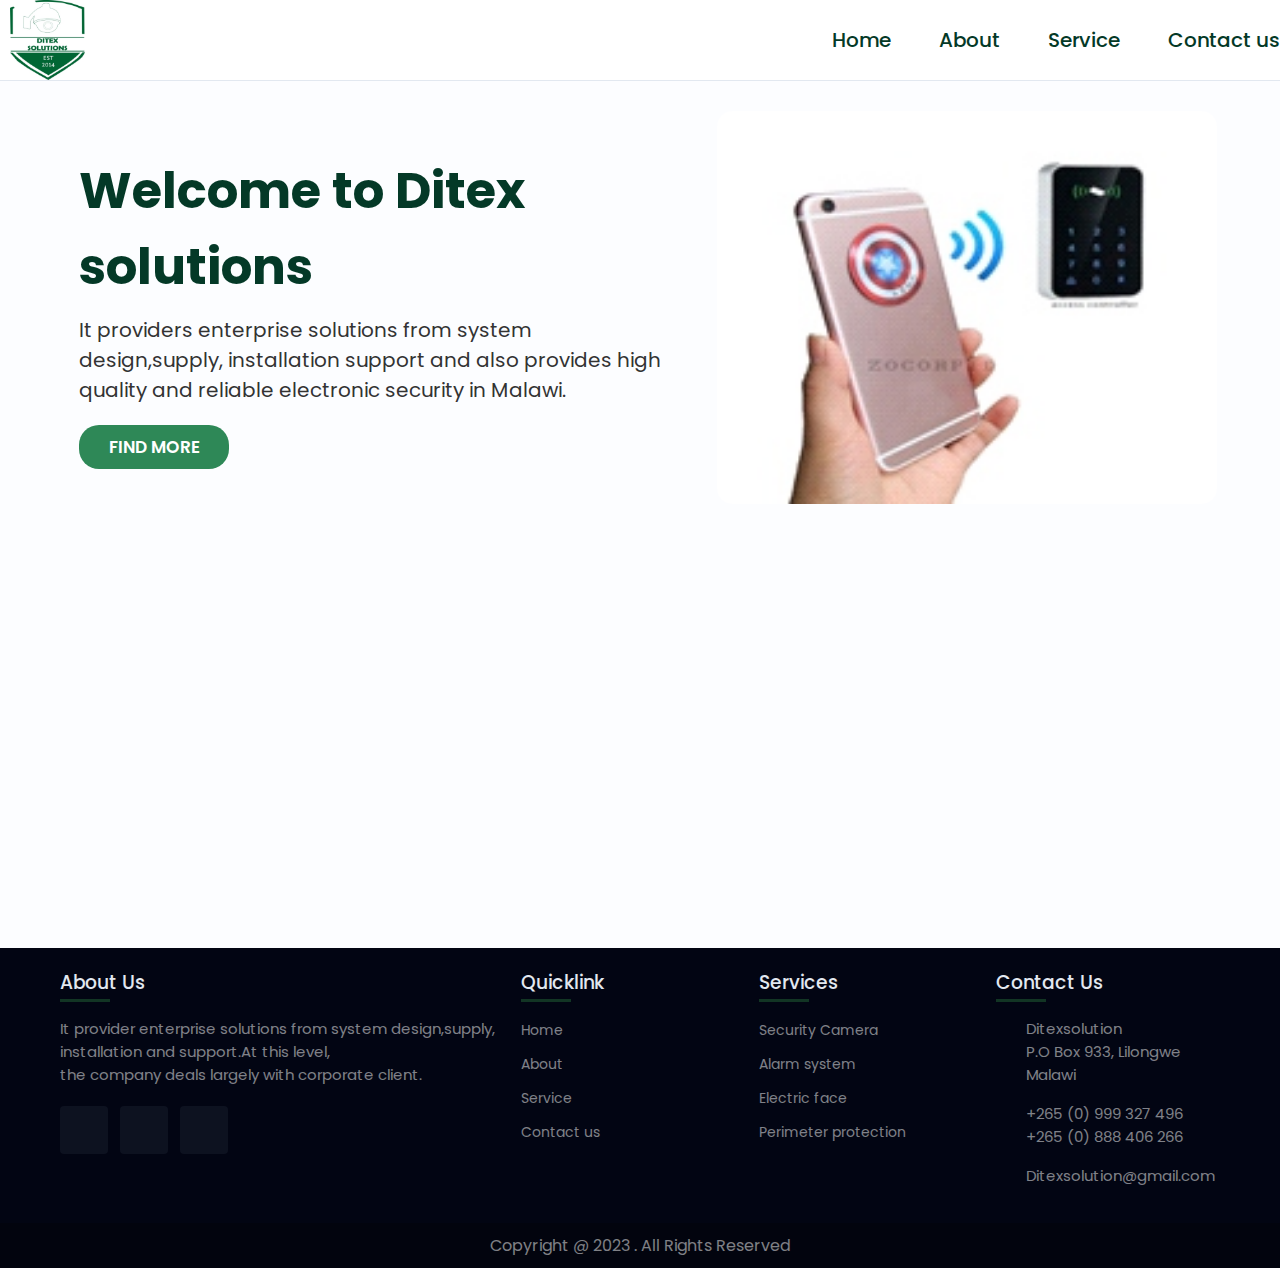
<file: index.html>
<!DOCTYPE html>
<html lang="en">
<head>
    <meta charset="UTF-8">
    <meta name="viewport" content="width=device-width, initial-scale=1.0">
    <title>Ditex solutions</title>
    
    <link rel="stylesheet" type="text/css" href="css/style.css">
    <link rel="stylesheet" href="https://cdnjs.cloudflare.com/ajax/libs/font-awesome/6.4.2/css/all.min.css"
     integrity="sha512-z3gLpd7yknf1YoNbCzqRKc4qyor8gaKU1qmn+CShxbuBusANI9QpRohGBreCFkKxLhei6S9CQXFEbbKuqLg0DA==" crossorigin="anonymous" referrerpolicy="no-referrer" />
     <link rel="stylesheet" type="text/css" href="css/responsive.css">
    </head>
<body>
    <header class="header">
    <navbar class="nav">
        <img src="img/logo.png" class="logo">  
            <ul class="nav-menu">
                <li class="nav-item"><a href="index.html" class="nav-link">Home</a></li>
                <li class="nav-item"><a href="about.html" class="nav-link">About</a></li>
                <li class="nav-item"><a href="Service.html" class="nav-link">Service</a></li>
                <li class="nav-item"><a href="Contact.html" class="nav-link">Contact us</a></li>
            </ul>
            <div class="hamburger">
                <span class="bar"></span>
                <span class="bar"></span>
                <span class="bar"></span>
              </div>
    </navbar>
 </header>
 <!---------------------------end of nav-------------------------------------------->
  <section>
  <div class="simple">
  <div class="Hero">
    <div class="row">
        <div class="column1">
            <h1>Welcome to Ditex solutions</h1>
            <p>It providers enterprise solutions from system design,supply,
                installation support and also provides high
                quality and reliable electronic security in Malawi.</p>
                <button onclick="window.location.href='Contact.html';">FIND MORE</button>
            </div>
        <div class="column2">
            <img src="img/img11.png" alt="banner" width="500px">
        </div>
      </div>
  </div>
</section>
<!----------------------------------end of section home---------------------------------->

 <!---------------------------------footer------------------------------------------------>
<footer class="footer">
  <div class="container">
    <div class="sec Aboutus">
      <h3>About Us</h3>
      <p>It provider enterprise solutions from system design,supply,
         installation and support.At this level,<br>the company deals largely with 
          corporate client.</p>
        <ul class="sci">
          <li><a href="#"><i class="fa-brands fa-facebook-f"></i></a></li>
          <li><a href="#"><i class="fa-brands fa-twitter"></i></a></li>
          <li><a href="https://wa.me/265999327496"><i class="fa-brands fa-whatsapp"></i></a></li>
        </ul>
    </div>
    <div class="sec quicklinks">
      <h3>Quicklink</h3>
      <ul>
        <li><a href="index.html">Home</a></li>
        <li><a href="about.html">About</a></li>
        <li><a href="Service.html">Service</a></li>
        <li><a href="Contact.html">Contact us</a></li>
      </ul>
    </div>
    <div class="sec quicklinks">
      <h3>Services</h3>
      <ul>
        <li><a href="Service.html">Security Camera</a></li>
        <li><a href="Service.html">Alarm system</a></li>
        <li><a href="Service.html">Electric face</a></li>
        <li><a href="Service.html">Perimeter protection</a></li>
      </ul>
    </div>
    <div class="sec address">
      <h3>Contact Us</h3>
      <ul class="info">
        <li>
          <span><i class="fa-solid fa-location-dot"></i></span>
          <span>Ditexsolution <br>P.O Box 933, Lilongwe<br>Malawi</span>
        </li>
        <li>
          <span><i class="fas fa-phone"></i></span>
          <p><a href="tel:+265 (0) 999 327 496"> +265 (0) 999 327 496</a><br>
          <a href="tel:+265 (0) 888 406 266">+265 (0) 888 406 266</a></p>
        </li>
        <li>
          <span><i class="fas fa-envelope"></i></span>
          <p><a href="mailto:ditexsolution@gmail.com">Ditexsolution@gmail.com</a>
        </li>
      </ul>
    </div>
  </div>
  </div>
</footer>
  <div class="copyrighttext">
    <p>Copyright @ 2023 . All Rights Reserved</p>
  </div>
  <!----------------------end of footer---------------------->


<!--------------------------------------------javascript link----------------------------------->
 <script src="js/main.js"></script>

</body>
</html>
</file>
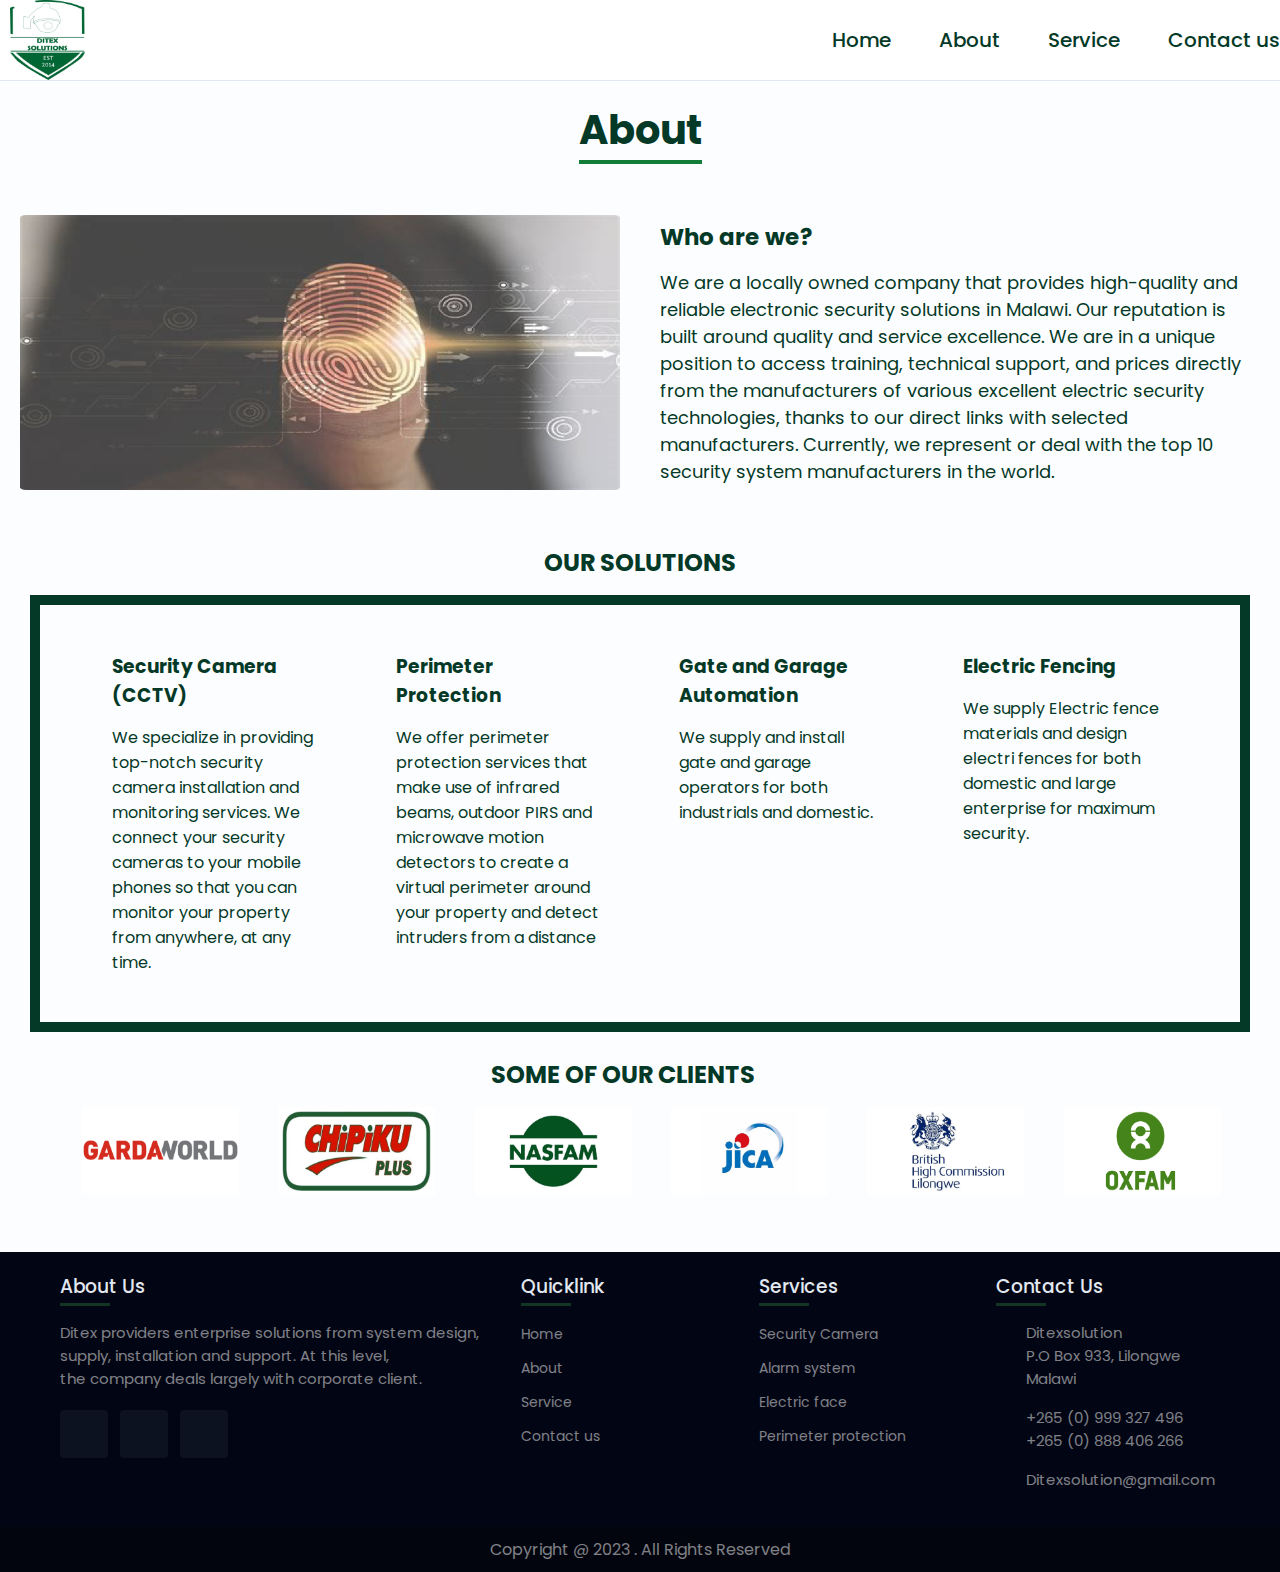
<file: about.html>
<!DOCTYPE html>
<html lang="en">
<head>
    <meta charset="UTF-8">
    <meta name="viewport" content="width=device-width, initial-scale=1.0">
    <title>About us</title>
    <link rel="stylesheet" type="text/css" href="css/style.css">
    <link rel="stylesheet" href="https://cdnjs.cloudflare.com/ajax/libs/font-awesome/6.4.2/css/all.min.css"
     integrity="sha512-z3gLpd7yknf1YoNbCzqRKc4qyor8gaKU1qmn+CShxbuBusANI9QpRohGBreCFkKxLhei6S9CQXFEbbKuqLg0DA==" crossorigin="anonymous" referrerpolicy="no-referrer" />
     <link rel="stylesheet" href="css/responsive.css">
</head>
<body>
    <header class="header">
        <navbar class="nav">
            <img src="img/logo.png" class="logo">  
                <ul class="nav-menu">
                    <li class="nav-item"><a href="index.html" class="nav-link">Home</a></li>
                    <li class="nav-item"><a href="about.html" class="nav-link">About</a></li>
                    <li class="nav-item"><a href="Service.html"class="nav-link">Service</a></li>
                    <li class="nav-item"><a href="Contact.html" class="nav-link">Contact us</a></li>
                </ul>
                <div class="hamburger">
                    <span class="bar"></span>
                    <span class="bar"></span>
                    <span class="bar"></span>
                  </div>
        </navbar>
     </header>
     <!--------------------------------------------------------------------------------------------------->
     <section class="aboutus">
  
      <div class="bn">
        <div class="heading">
          <h1>About</h1>
        </div>
        <div class="cont">
          <section class="about">
            <div class="about-img">
              <img src="img/fpimg.png">
            </div>
            <div class="about-cont">
              <h2>Who are we?</h2>
              <p>We are a locally owned company that provides high-quality and reliable electronic security solutions in Malawi. 
                Our reputation is built around quality and service excellence. 
                We are in a unique position to access training, technical support, and prices directly from the manufacturers of 
                various excellent electric security technologies, thanks to our direct links with selected manufacturers.
                Currently, we represent or deal with the top 10 security system manufacturers in the world. </p>
            </div>
  
          </section>
          <div class="cap">
              
                <h2>OUR SOLUTIONS</h2>
              <div class="capabilities">
                <div class="serv">
                  <h3>Security Camera (CCTV)</h3>
                  <P> We specialize in providing top-notch security camera installation and monitoring services.
                     We connect your security cameras to your mobile phones so that you can monitor your property from anywhere, at any time.</P>
                </div>
                <div class="serv">
                  <h3>Perimeter Protection</h3>
                  <P> We offer perimeter protection  services that make use of infrared beams, 
                    outdoor PIRS and microwave motion detectors to create a virtual perimeter around your property 
                    and detect intruders from a distance</P>
                </div>
                <div class="serv">
                  <h3>Gate and Garage Automation</h3>
                  <P> We supply and install gate and garage operators for both industrials
                    and domestic. </P>
                </div>
                <div class="serv">
                  <h3>Electric Fencing</h3>
                  <P> We supply Electric fence materials and design electri fences for both domestic and large enterprise for maximum security.</P>
                </div>
              </div>
          </div>
          <div class="clie">
            <h2 id="ch2">SOME OF OUR CLIENTS</h2>
            <div class="clients">
              
              <div class="cls">
                <div class="client-img">
                  <img src="img/gardaworld.png" />
                </div>
                <div class="client-img">
                  <img src="img/chipiku.png" />
                </div>
                <div class="client-img">
                  <img src="img/NAS.png" />
                </div>
                <div class="client-img">
                  <img src="img/jica.png" />
                </div>
                <div class="client-img">
                  <img src="img/BHL.png" />
                </div>
                <div class="client-img">
                  <img src="img/oxfam.png" />
                </div>
  
              </div>
              
            </div>
          </div>
  
        </div>
  
  
  
      </div>
  </section>
  
     <!---------------------------------------------------------------------------------------------------->
     <footer class="footer">
        <div class="container">
          <div class="sec Aboutus">
            <h3>About Us</h3>
            <p>Ditex providers enterprise solutions from system design,<br> supply,
              installation and support. At this level,<br> the company deals largely with 
              corporate client.</p>
              <ul class="sci">
                <li><a href="#"><i class="fa-brands fa-facebook-f"></i></a></li>
                <li><a href="#"><i class="fa-brands fa-twitter"></i></a></li>
                <li><a href="https://wa.me/265999327496"><i class="fa-brands fa-whatsapp"></i></a></li>
              </ul>
          </div>
          <div class="sec quicklinks">
            <h3>Quicklink</h3>
            <ul>
              <li><a href="index.html">Home</a></li>
              <li><a href="about.html">About</a></li>
              <li><a href="Service.html">Service</a></li>
              <li><a href="Contact.html">Contact us</a></li>
            </ul>
          </div>
          <div class="sec quicklinks">
            <h3>Services</h3>
            <ul>
              <li><a href="Service.html">Security Camera</a></li>
              <li><a href="Service.html">Alarm system</a></li>
              <li><a href="Service.html">Electric face</a></li>
              <li><a href="Service.html">Perimeter protection</a></li>
            </ul>
          </div>
          <div class="sec address">
            <h3>Contact Us</h3>
            <ul class="info">
              <li>
                <span><i class="fa-solid fa-location-dot"></i></span>
                <span>Ditexsolution<br>P.O Box 933, Lilongwe<br>Malawi</span>
              </li>
              <li>
                <span><i class="fas fa-phone"></i></span>
                <p><a href="tel:+265 (0) 999 327 496"> +265 (0) 999 327 496</a><br>
                <a href="tel:+265 (0) 888 406 266">+265 (0) 888 406 266</a></p>
              </li>
              <li>
                <span><i class="fas fa-envelope"></i></span>
                <p><a href="mailto:ditexsolution@gmail.com">Ditexsolution@gmail.com</a>
              </li>
            </ul>
          </div>
        </div>
        </div>
      </footer>
        <div class="copyrighttext">
          <p>Copyright @ 2023 . All Rights Reserved</p>
        </div>

        
        <script src="js/main.js"></script>
</body>
</html>
</file>
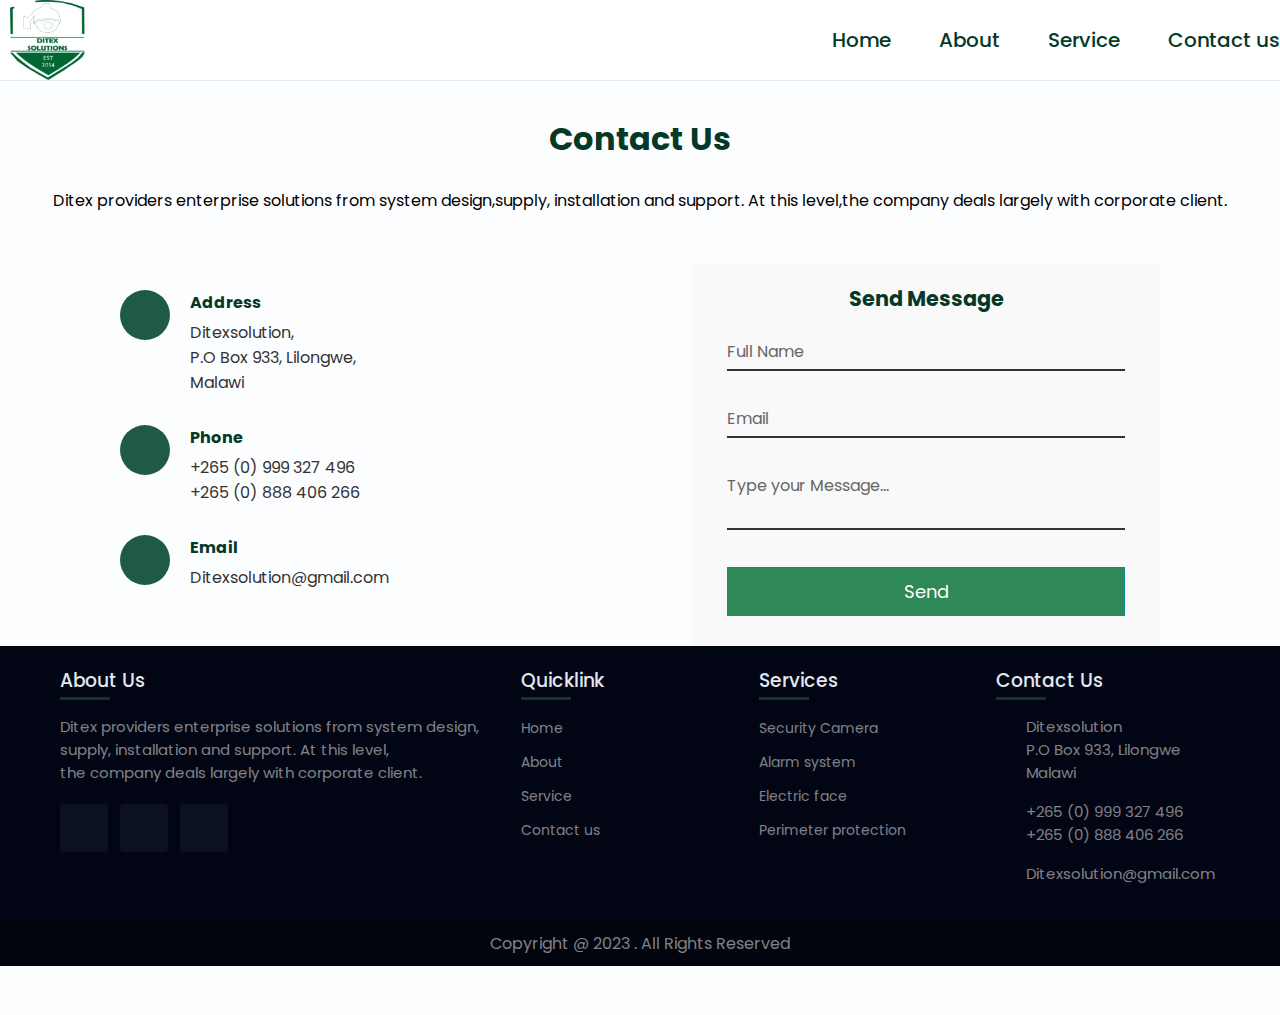
<file: Contact.html>
<!DOCTYPE html>
<html lang="en">
<head>
    <meta charset="UTF-8">
    <meta name="viewport" content="width=device-width, initial-scale=1.0">
    <title>Contact Us</title>
    <link rel="stylesheet" href="https://cdnjs.cloudflare.com/ajax/libs/font-awesome/6.4.2/css/all.min.css"
     integrity="sha512-z3gLpd7yknf1YoNbCzqRKc4qyor8gaKU1qmn+CShxbuBusANI9QpRohGBreCFkKxLhei6S9CQXFEbbKuqLg0DA==" crossorigin="anonymous" referrerpolicy="no-referrer" />
     <link rel="stylesheet" type="text/css" href="css/style.css">
     <link rel="stylesheet" type="text/css" href="css/responsive.css">
     <style>
      * {
    padding: 0;
    margin: 0;
    box-sizing: border-box;
    font-family: 'Poppins', sans-serif;
  }
  
  body {
    min-height: 100vh;
    width: 100%;
    justify-content: center;
    align-items: center;
    background-color: #fcfdff;
  }
  
  .container-2 {
    max-width: 1080px;
    margin-left: auto;
    margin-right: auto;
    padding-left: 20px;
    padding-right: 20px;
  }
  
  .section-header {
    margin-bottom: 50px;
    text-align: center;
  }
  
  .section-header h2 {
    color: #043927;
    font-weight: bold;
    font-size: 2em;
    margin: 9% 9%;
    margin-bottom: 25px;
  }
  
  
  .row-2  {
    display: flex;
    flex-wrap: wrap;
    align-items: center;
    justify-content: space-between;
  }
  
  .contact-info {
    width: 50%;
  }
  
  .contact-info-item {
    display: flex;
    margin-bottom: 30px;
  }
  
  .contact-info-icon {
    height: 50px;
    width: 50px;
    background-color: #1f5a47;
    text-align: center;
    border-radius: 50%;
  }
  
  .contact-info-icon i {
    font-size: 20px;
    line-height: 50px;
    color: #fcfdff;
  }
  
  .contact-info-content {
    margin-left: 20px;
  }
  
  .contact-info-content h2 {
    color: #043927;
    font-size: 1em;
    margin-bottom: 5px;
  }
  
  .contact-info-content p {
    color: #333;
    font-size: 1em;
  }
  
  .contact-form {
    background-color:#f9f9f9;
    padding: 35px;
    width: 45%;
    padding-bottom: 20px;
    padding-top: 20px;
  }
  
  .contact-form h2 {
    font-weight: bold;
    font-size: 1.3em;
    margin-bottom: 10px;
    color: #043927;
    text-align: center;
  }
  
  .contact-form .input-box {
    position: relative;
    width: 100%;
    margin-top: 10px;

  }
  
  .contact-form .input-box input,
  .contact-form .input-box textarea{
    width: 100%;
    padding: 5px 0;
    font-size: 16px;
    margin: 10px 0;
    border: none;
    border-bottom: 2px solid #333;
    outline: none;
    resize: none;
    background-color:#f9f9f9 ;
  }
  
  .contact-form .input-box span {
    position: absolute;
    left: 0;
    padding: 5px 0;
    font-size: 16px;
    margin: 10px 0;
    pointer-events: none;
    transition: 0.5s;
    color: #666;
  }
  
  .contact-form .input-box input:focus ~ span,
  .contact-form .input-box textarea:focus ~ span{
    color: #f9f9f9;
    font-size: 12px;
    transform: translateY(-20px);
  }
  
  .contact-form .input-box input[type="submit"]
  {
    width: 100%;
    background: #2E8857;
    color: #FFF;
    border: none;
    cursor: pointer;
    padding: 10px;
    font-size: 18px;
    border: 1px solid#088F8f  ;
    transition: 0.5s;
  }
  
  .contact-form .input-box input[type="submit"]:hover
  {
    background: #FFF;
    color: #043927;
  }
  
  @media screen and (max-width: 991px) {
    section {
      padding-top: 50px;
      padding-bottom: 50px;
    }
    
    .row-2 {
      flex-direction: column;
    }
    
    .contact-info {
      margin-bottom: 40px;
      width: 100%;
    }
    
    .contact-form {
      width: 100%;
    }
    .section-header h2 {
    
      margin: 9% 9%;
      margin-bottom: 25px;
  }
  
  }
     </style>
    </head>
<body>
    <header class="header">
        <navbar class="nav">
            <img src="img/logo.png" class="logo">  
                <ul class="nav-menu">
                    <li class="nav-item"><a href="index.html" class="nav-link">Home</a></li>
                    <li class="nav-item"><a href="about.html" class="nav-link">About</a></li>
                    <li class="nav-item"><a href="Service.html" class="nav-link">Service</a></li>
                    <li class="nav-item"><a href="Contact.html" class="nav-link">Contact us</a></li>
                </ul>
                <div class="hamburger">
                    <span class="bar"></span>
                    <span class="bar"></span>
                    <span class="bar"></span>
                  </div>
        </navbar>
     </header>
     <!----------------------------------------------------------------------------->
      <section>
      <div class="section-header">
        <div class="container-3">
          <h2>Contact Us</h2>
          <p>Ditex providers enterprise solutions from system design,supply, installation and support. At this level,the company deals largely with corporate client.</p>
        </div>
      </div>
      
      <div class="container-2">
        <div class="row-2">
          
          <div class="contact-info">
            <div class="contact-info-item">
              <div class="contact-info-icon">
                <i class="fas fa-home"></i>
              </div>
              
              <div class="contact-info-content">
                <h2>Address</h2>
                <p>Ditexsolution,<br/> P.O Box 933, Lilongwe, <br/>Malawi</p>
              </div>
            </div>
            
            <div class="contact-info-item">
              <div class="contact-info-icon">
                <i class="fas fa-phone"></i>
              </div>
              
              <div class="contact-info-content">
                <h2>Phone</h2>
                <p>+265 (0) 999 327 496 <br> +265 (0) 888 406 266 </p>
              </div>
            </div>
            
            <div class="contact-info-item">
              <div class="contact-info-icon">
                <i class="fas fa-envelope"></i>
              </div>
              
              <div class="contact-info-content">
                <h2>Email</h2>
               <p>Ditexsolution@gmail.com</p>
              </div>
            </div>
          </div>
          
          <div class="contact-form">
            <form action="" id="contact-form">
              <h2>Send Message</h2>
              <div class="input-box">
                <input type="text" required="true" name="">
                <span>Full Name</span>
              </div>
              
              <div class="input-box">
                <input type="email" required="true" name="">
                <span>Email</span>
              </div>
              
              <div class="input-box">
                <textarea required="true" name=""></textarea>
                <span>Type your Message...</span>
              </div>
              
              <div class="input-box">
                <input type="submit" value="Send" name="">
              </div>
            </form>
          </div>
          
        </div>
      </div>

    </section>                 
    
    <!--------------------------------------------------------------------------------------->
    <footer class="footer">
        <div class="container">
          <div class="sec About us">
            <h3>About Us</h3>
            <p>Ditex providers enterprise solutions from system design,<br> supply,
              installation and support. At this level,<br> the company deals largely with 
              corporate client.</p>
              <ul class="sci">
                <li><a href="#"><i class="fa-brands fa-facebook-f"></i></a></li>
                <li><a href="#"><i class="fa-brands fa-twitter"></i></a></li>
                <li><a href="https://wa.me/265999327496"><i class="fa-brands fa-whatsapp"></i></a></li>
              </ul>
          </div>
          <div class="sec quicklinks">
            <h3>Quicklink</h3>
            <ul>
              <li><a href="index.html">Home</a></li>
              <li><a href="about.html">About</a></li>
              <li><a href="Service.html">Service</a></li>
              <li><a href="Contact.html">Contact us</a></li>
            </ul>
          </div>
          <div class="sec quicklinks">
            <h3>Services</h3>
            <ul>
              <li><a href="Service.html">Security Camera</a></li>
              <li><a href="Service.html">Alarm system</a></li>
              <li><a href="Service.html">Electric face</a></li>
              <li><a href="Service.html">Perimeter protection</a></li>
            </ul>
          </div>
          <div class="sec address">
            <h3>Contact Us</h3>
            <ul class="info">
              <li>
                <span><i class="fa-solid fa-location-dot"></i></span>
                <span>Ditexsolution<br>P.O Box 933, Lilongwe<br>Malawi</span>
              </li>
              <li>
                <span><i class="fas fa-phone"></i></span>
                <p><a href="tel:+265 (0) 999 327 496"> +265 (0) 999 327 496</a><br>
                <a href="tel:+265 (0) 888 406 266">+265 (0) 888 406 266</a></p>
              </li>
              <li>
                <span><i class="fas fa-envelope"></i></span>
                <p><a href="mailto:ditexsolution@gmail.com">Ditexsolution@gmail.com</a>
              </li>
            </ul>
          </div>
        </div>
        </div>
      </footer>
        <div class="copyrighttext">
          <p>Copyright @ 2023 . All Rights Reserved</p>
        </div>


        <script src="js/main.js"></script>
</body>
</html>
</file>
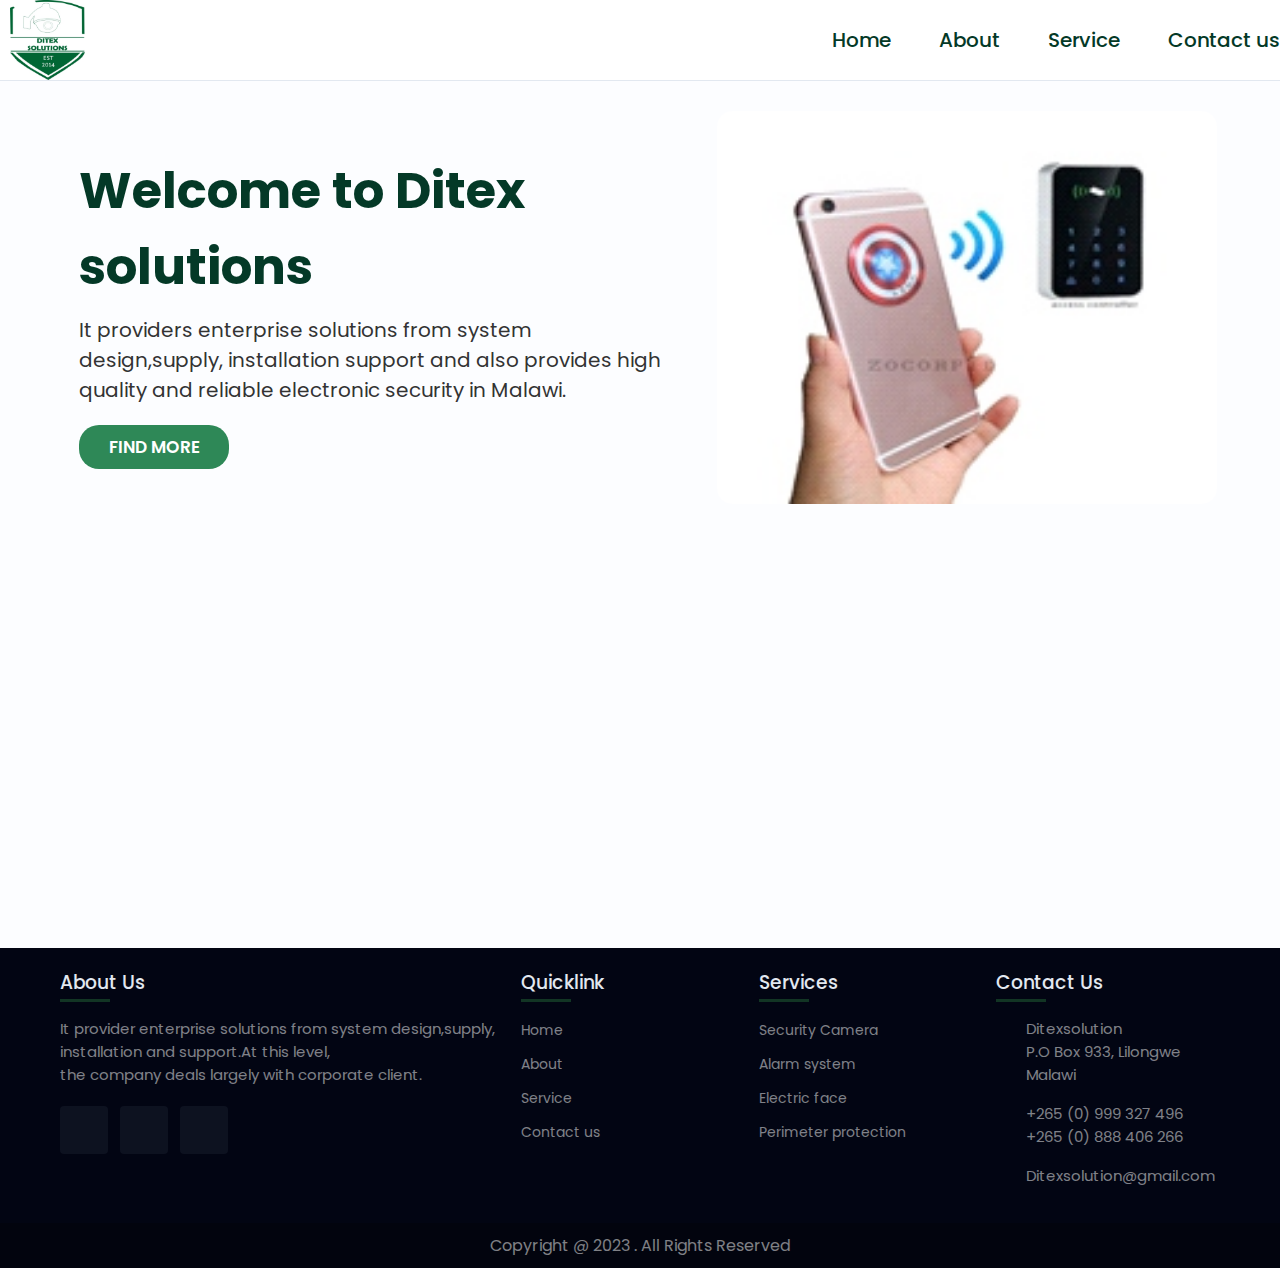
<file: Home.html>
<!DOCTYPE html>
<html lang="en">
<head>
    <meta charset="UTF-8">
    <meta name="viewport" content="width=device-width, initial-scale=1.0">
    <title>Ditex solutions</title>
    
    <link rel="stylesheet" type="text/css" href="css/style.css">
    <link rel="stylesheet" href="https://cdnjs.cloudflare.com/ajax/libs/font-awesome/6.4.2/css/all.min.css"
     integrity="sha512-z3gLpd7yknf1YoNbCzqRKc4qyor8gaKU1qmn+CShxbuBusANI9QpRohGBreCFkKxLhei6S9CQXFEbbKuqLg0DA==" crossorigin="anonymous" referrerpolicy="no-referrer" />
     <link rel="stylesheet" type="text/css" href="css/responsive.css">
    </head>
<body>
    <header class="header">
    <navbar class="nav">
        <img src="img/logo.png" class="logo">  
            <ul class="nav-menu">
                <li class="nav-item"><a href="Home.html" class="nav-link">Home</a></li>
                <li class="nav-item"><a href="about.html" class="nav-link">About</a></li>
                <li class="nav-item"><a href="Service.html" class="nav-link">Service</a></li>
                <li class="nav-item"><a href="Contact.html" class="nav-link">Contact us</a></li>
            </ul>
            <div class="hamburger">
                <span class="bar"></span>
                <span class="bar"></span>
                <span class="bar"></span>
              </div>
    </navbar>
 </header>
 <!---------------------------end of nav-------------------------------------------->
  <section>
  <div class="simple">
  <div class="Hero">
    <div class="row">
        <div class="column1">
            <h1>Welcome to Ditex solutions</h1>
            <p>It providers enterprise solutions from system design,supply,
                installation support and also provides high
                quality and reliable electronic security in Malawi.</p>
                <button onclick="window.location.href='Contact.html';">FIND MORE</button>
            </div>
        <div class="column2">
            <img src="img/img11.png" alt="banner" width="500px">
        </div>
      </div>
  </div>
</section>
<!----------------------------------end of section home---------------------------------->

 <!---------------------------------footer------------------------------------------------>
<footer class="footer">
  <div class="container">
    <div class="sec Aboutus">
      <h3>About Us</h3>
      <p>It provider enterprise solutions from system design,supply,
         installation and support.At this level,<br>the company deals largely with 
          corporate client.</p>
        <ul class="sci">
          <li><a href="#"><i class="fa-brands fa-facebook-f"></i></a></li>
          <li><a href="#"><i class="fa-brands fa-twitter"></i></a></li>
          <li><a href="https://wa.me/265999327496"><i class="fa-brands fa-whatsapp"></i></a></li>
        </ul>
    </div>
    <div class="sec quicklinks">
      <h3>Quicklink</h3>
      <ul>
        <li><a href="Home.html">Home</a></li>
        <li><a href="about.html">About</a></li>
        <li><a href="Service.html">Service</a></li>
        <li><a href="Contact.html">Contact us</a></li>
      </ul>
    </div>
    <div class="sec quicklinks">
      <h3>Services</h3>
      <ul>
        <li><a href="Service.html">Security Camera</a></li>
        <li><a href="Service.html">Alarm system</a></li>
        <li><a href="Service.html">Electric face</a></li>
        <li><a href="Service.html">Perimeter protection</a></li>
      </ul>
    </div>
    <div class="sec address">
      <h3>Contact Us</h3>
      <ul class="info">
        <li>
          <span><i class="fa-solid fa-location-dot"></i></span>
          <span>Ditexsolution <br>P.O Box 933, Lilongwe<br>Malawi</span>
        </li>
        <li>
          <span><i class="fas fa-phone"></i></span>
          <p><a href="tel:+265 (0) 999 327 496"> +265 (0) 999 327 496</a><br>
          <a href="tel:+265 (0) 888 406 266">+265 (0) 888 406 266</a></p>
        </li>
        <li>
          <span><i class="fas fa-envelope"></i></span>
          <p><a href="mailto:ditexsolution@gmail.com">Ditexsolution@gmail.com</a>
        </li>
      </ul>
    </div>
  </div>
  </div>
</footer>
  <div class="copyrighttext">
    <p>Copyright @ 2023 . All Rights Reserved</p>
  </div>
  <!----------------------end of footer---------------------->


<!--------------------------------------------javascript link----------------------------------->
 <script src="js/main.js"></script>

</body>
</html>
</file>
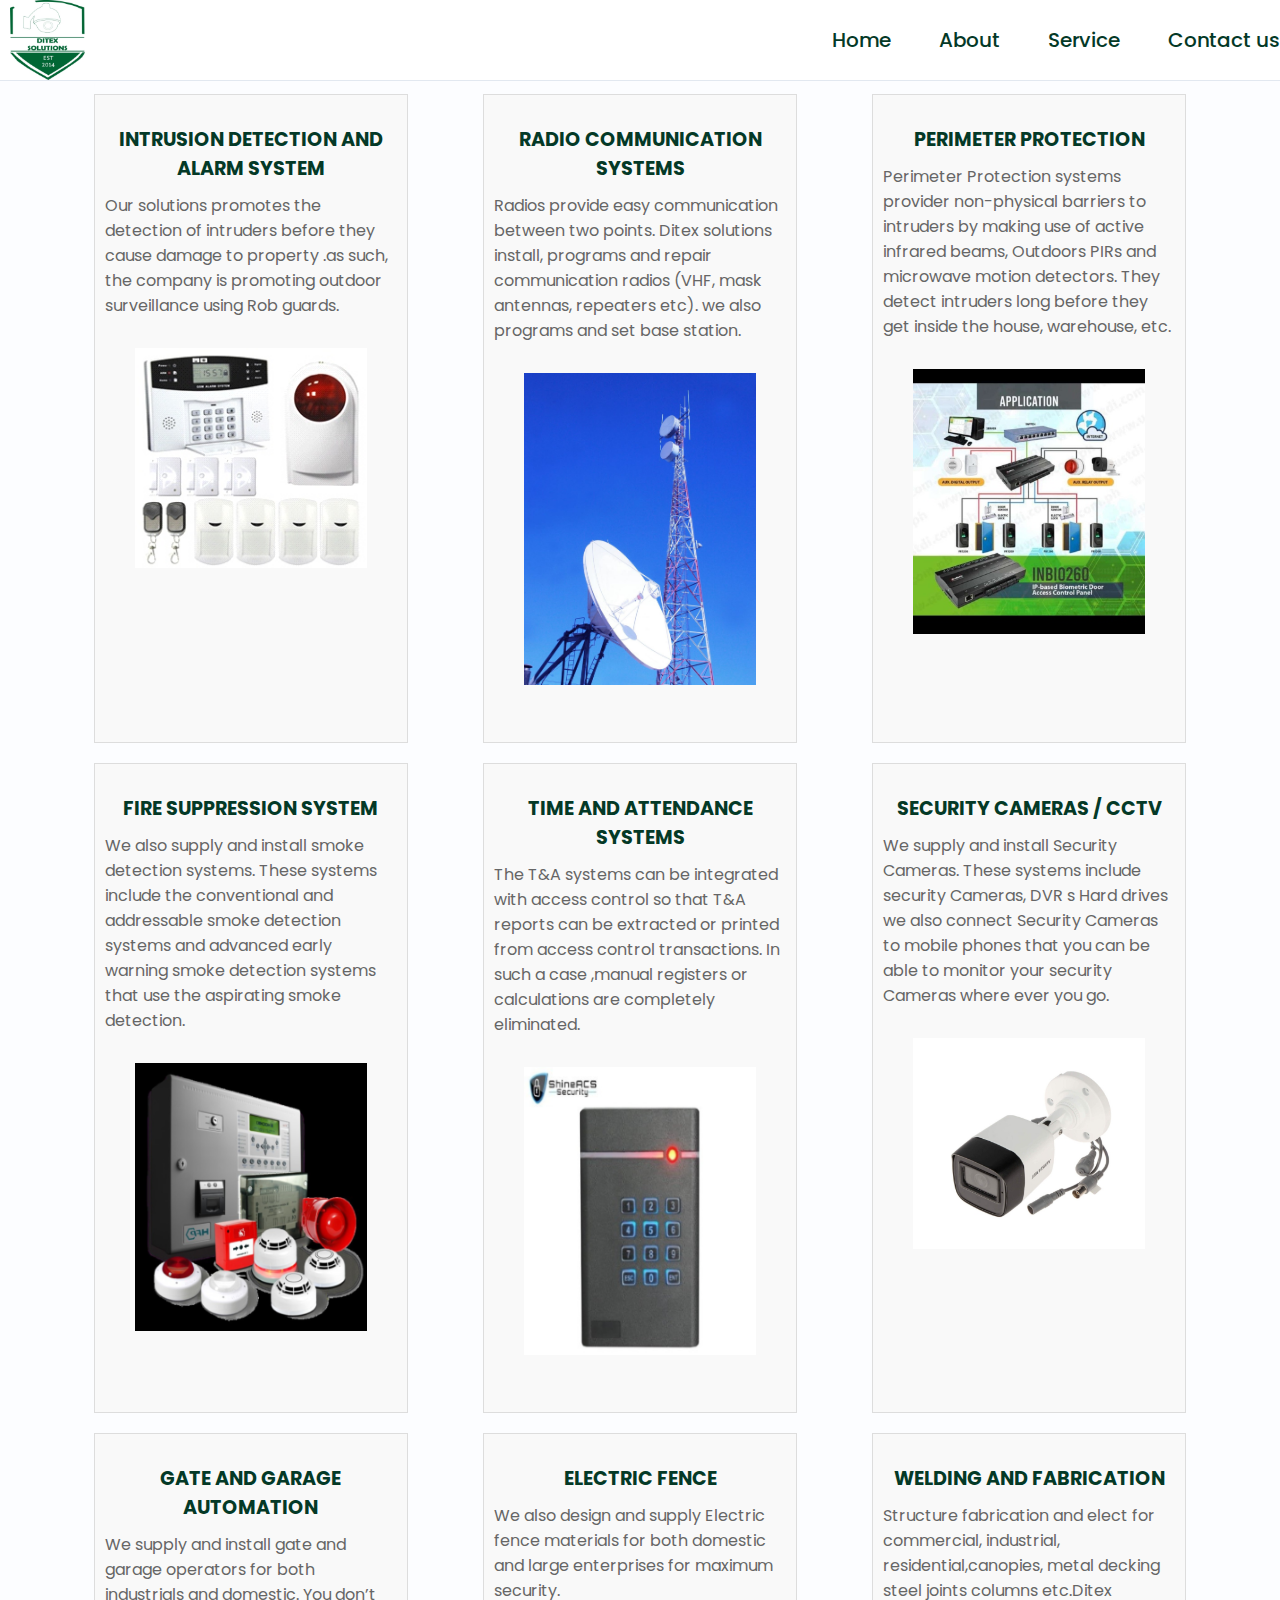
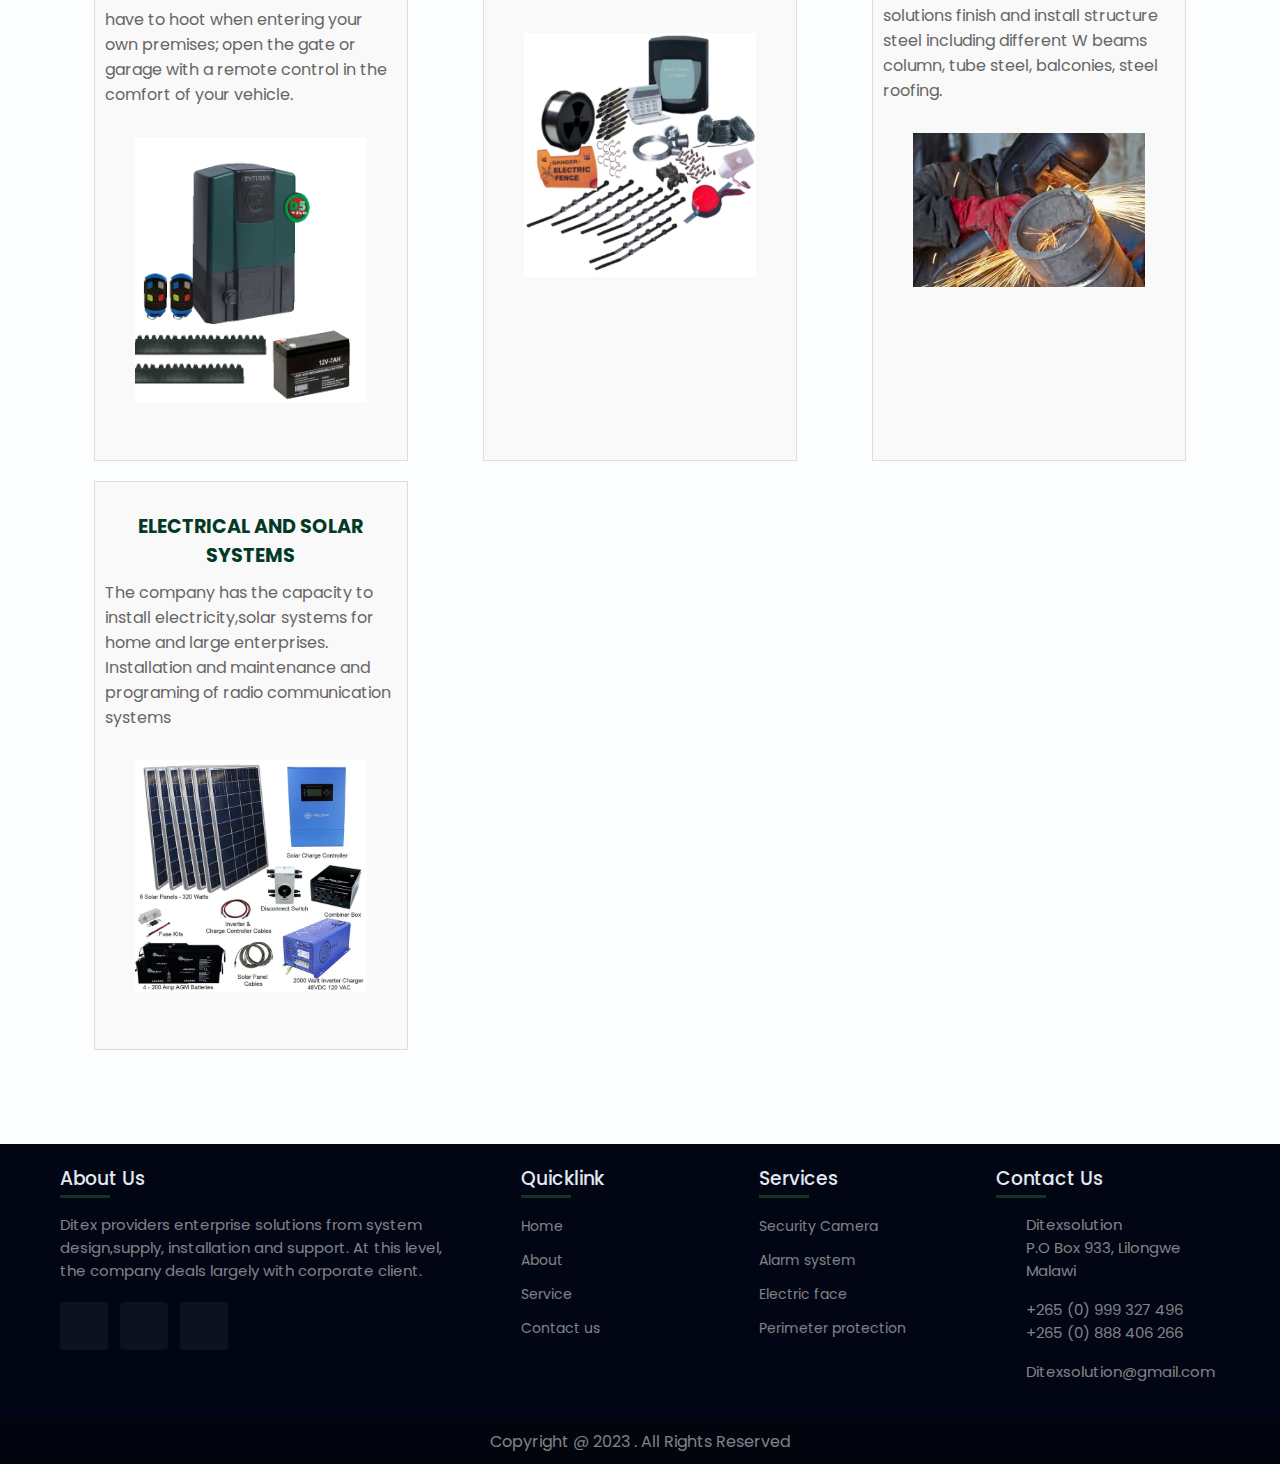
<file: Service.html>
<!DOCTYPE html>
<html lang="en">
<head>
    <meta charset="UTF-8">
    <meta name="viewport" content="width=device-width, initial-scale=1.0">
    <title>Service</title>
    <link rel="stylesheet" href="css/style.css">
    <link rel="stylesheet" href="https://cdnjs.cloudflare.com/ajax/libs/font-awesome/6.4.2/css/all.min.css"
     integrity="sha512-z3gLpd7yknf1YoNbCzqRKc4qyor8gaKU1qmn+CShxbuBusANI9QpRohGBreCFkKxLhei6S9CQXFEbbKuqLg0DA==" crossorigin="anonymous" referrerpolicy="no-referrer" />
    <link rel="stylesheet" href="css/responsive.css">
</head>
<body>
    <header class="header">
        <navbar class="nav">
            <img src="img/logo.png" class="logo">  
                <ul class="nav-menu">
                    <li class="nav-item"><a href="index.html" class="nav-link">Home</a></li>
                    <li class="nav-item"><a href="about.html" class="nav-link">About</a></li>
                    <li class="nav-item"><a href="Service.html" class="nav-link">Service</a></li>
                    <li class="nav-item"><a href="Contact.html" class="nav-link">Contact us</a></li>
                </ul>
                <div class="hamburger">
                    <span class="bar"></span>
                    <span class="bar"></span>
                    <span class="bar"></span>
                  </div>
        </navbar>
     </header>
    <!------------------------------------------------------------------------------------------------->
    
     <section>
     <div class="services-2">
         <div class="service">  
             <h2>INTRUSION DETECTION AND ALARM SYSTEM</h2>
             <p>Our solutions promotes the detection of intruders before they
               cause damage to property .as such, the company is promoting
               outdoor surveillance using Rob guards.</p>
       <img src="img/a1.png" alt="intrusion system">
         </div>
         <div class="service">
             <h2>RADIO COMMUNICATION SYSTEMS</h2>
             <p>Radios provide easy communication between two points. Ditex solutions install, programs and repair communication radios (VHF,
                mask antennas, repeaters etc). we also programs and set base
               station.</p>
       <img src="img/r1.jpg" alt="radio system">
         </div>
     <div class="service">
             <h2>PERIMETER PROTECTION</h2>
             <p>Perimeter Protection systems provider non-physical barriers to intruders by making use of active infrared beams, Outdoors PIRs and
                 microwave motion detectors. They detect intruders long before they
                     get inside the house, warehouse, etc.</p>
       <img src="img/p1.png" alt="perimeter protection">
         </div>
     <div class="service">
             <h2>FIRE SUPPRESSION SYSTEM</h2>
             <p>We also supply and install smoke detection systems. These systems include the conventional and addressable smoke detection systems
                     and advanced early warning smoke detection systems that use the
                     aspirating smoke detection.</p>
       <img src="img/f1.png" alt="fire alarm">
         </div>
     <div class="service">
             <h2>TIME AND ATTENDANCE SYSTEMS</h2>
             <p>The T&A systems can be integrated with access control so that T&A reports can be extracted or printed from access control transactions.
                 In such a case ,manual registers or calculations are completely eliminated.</p>
       <img src="img/t1.png" alt="T & A">
         </div>
     <div class="service">
             <h2>SECURITY CAMERAS / CCTV</h2>
             <p>We supply and install Security Cameras. These systems include security Cameras, DVR s Hard drives we also connect Security Cameras to mobile phones that you can be able to monitor
                your security Cameras where ever you go.</p>
        <img src="img/c1.png" alt="cctv system">
         </div>
     <div class="service">
             <h2>GATE AND GARAGE AUTOMATION</h2>
             <p>We supply and install gate and garage operators for both industrials and domestic. You don’t have to hoot when entering your own
                 premises; open the gate or garage with a remote control in the comfort of your vehicle.</p>
       <img src="img/g1.png" alt="Automation gate">
         </div>
     <div class="service">
             <h2>ELECTRIC FENCE</h2>
             <p>We also design and supply Electric fence materials for both domestic and large enterprises for maximum security.</p>
       <img src="img/e1.png" alt="Eletric fence">
         </div>
     <div class="service">
             <h2>WELDING AND FABRICATION</h2>
             <p>Structure fabrication and elect for commercial, industrial, residential,canopies, metal decking steel joints columns etc.Ditex solutions finish and install structure steel including different W
                beams column, tube steel, balconies, steel roofing.</p>
       <img src="img/w1.png" alt="welding">
         </div>
     <div class="service">
             <h2>ELECTRICAL AND SOLAR SYSTEMS</h2>
             <p>The company has the capacity to install electricity,solar systems for home and large enterprises.
                 Installation and maintenance and programing of radio communication systems</p>
       <img src="img/s1.png" alt="Solar">
         </div> 
     </section>
    <!-------------------------------------------------------------------------------------------------->
    <footer class="footer">
        <div class="container">
          <div class="sec Aboutus">
            <h3>About Us</h3>
            <p>Ditex providers enterprise solutions from system design,supply,
              installation and support. At this level,<br> the company deals largely with 
              corporate client.</p>
              <ul class="sci">
                <li><a href="#"><i class="fa-brands fa-facebook-f"></i></a></li>
                <li><a href="#"><i class="fa-brands fa-twitter"></i></a></li>
                <li><a href="https://wa.me/265999327496"><i class="fa-brands fa-whatsapp"></i></a></li>
              </ul>
          </div>
          <div class="sec quicklinks">
            <h3>Quicklink</h3>
            <ul>
              <li><a href="index.html">Home</a></li>
              <li><a href="about.html">About</a></li>
              <li><a href="Service.html">Service</a></li>
              <li><a href="Contact.html">Contact us</a></li>
            </ul>
          </div>
          <div class="sec quicklinks">
            <h3>Services</h3>
            <ul>
              <li><a href="Service.html">Security Camera</a></li>
              <li><a href="Service.html">Alarm system</a></li>
              <li><a href="Service.html">Electric face</a></li>
              <li><a href="Service.html">Perimeter protection</a></li>
            </ul>
          </div>
          <div class="sec address">
            <h3>Contact Us</h3>
            <ul class="info">
              <li>
                <span><i class="fa-solid fa-location-dot"></i></span>
                <span>Ditexsolution<br>P.O Box 933, Lilongwe<br>Malawi</span>
              </li>
              <li>
                <span><i class="fas fa-phone"></i></span>
                <p><a href="tel:+265 (0) 999 327 496"> +265 (0) 999 327 496</a><br>
                <a href="tel:+265 (0) 888 406 266">+265 (0) 888 406 266</a></p>
              </li>
              <li>
                <span><i class="fas fa-envelope"></i></span>
                <p><a href="mailto:ditexsolution@gmail.com">Ditexsolution@gmail.com</a>
              </li>
            </ul>
          </div>
        </div>
        </div>
      </footer>
        <div class="copyrighttext">
          <p>Copyright @ 2023 . All Rights Reserved</p>
        </div>

        <script src="js/main.js"></script>
</body>
</html>
</file>
<file: css/style.css>
@import url('https://fonts.googleapis.com/css2?family=Poppins:wght@200;300;400;500&display=swap');
* {
    padding: 0;
    margin: 0;
    box-sizing: border-box;
    font-family: 'Poppins', sans-serif;
  }
  
  body {
    background-color: #fcfdff;
    scroll-behavior: smooth;
  }

.nav{
    position: fixed;
    background: #fff;
    display: flex;
    justify-content: space-between;
    align-items: center;
    padding: 0rem 0rem;
    top: 0;
    left: 0;
    z-index: 1;
    width: 100%;
    border-bottom: 1px solid #e2e8f0;
}
 .logo{
    width: 75px;
    cursor: pointer;
    margin-left: 10px;
    font-size: 35px;
    font-weight: 800;
}

.nav-menu ul li{
    list-style: none;
    transition: 0.2s ease-in;
    padding: 10px 20px;
    

}
.nav-menu a{
    color:#043927;
    font-size: 20px;
    font-weight: 500;
    text-decoration: none;
    
}
.nav-menu a:hover{
    color: rgb(171, 196, 250);
}
.nav-menu{
   
    justify-content: space-between;
     display: flex;
    align-items: center;
    list-style: none;

}
.nav-item{
    margin-left: 3rem;
    
}
.nav-link{
    font-weight: var(--bold-font);
    
}
.hamburger{
    display: none;
}
.bar{
    display: block;
    width: 25px;
    height: 3px;
    margin: 5px auto; 
    -webkit-transition: all 0.3s ease-in-out;
    transition: all 0.3s ease-in-out;
    background-color:#228B22;
}

/*------------------end of nav-----------------------*/
.simple{
    min-height: 100vh;
    width: 100%;
    position: relative;
}
.row{
    display: flex;
    justify-content: space-between;
    align-items: center;
    margin: 5% 5%;

}
.row .column1{
    padding-right: 50px;

}
.column1 h1{
  font-size: 50px;
  margin-bottom: 10px;
  animation: fadelnUp 2s ease;
  color: #043927;

}
.column1 p{
    font-size: 20px;
    margin-bottom: 20px;
    color: #333;
    animation: fadelnUp 2s ease;
  }
  .column2 img{
    animation: fadelnRight 2s ease;
    border-top: 40px;
    border-bottom: 40px;
    border-left: 28px;
    border-right: 28px;
    border-radius: 15px;
  }
 .column1 button{
    width: 150px;
    padding: 9px 20px;
    border-radius: 20px;
    border-style: none;
    background-color: #2E8857;
    font-size: 17px;
    color: #fff;
    font-weight: 600;
    cursor: pointer;
    animation: fadelnUp 2s ease;

}
.column1 button:hover,
.column1 button:nth-child(2)
  {
    background-color: #088F8f;
    color: #fff;
  }
  .Hero{
    display: flex;
    align-items: center;
    justify-content: space-between;
    gap: 1rem;
    min-width: 160px;
    margin: 3rem auto -6em;
    margin-left: 1rem;
    animation: fadelnUp 2s ease;
    
    
 }
 

 /*---------------end of section of home-------------------*/

 /*---------------- services-------------------------------------*/

.services-2 {
    display: flex;
    flex-wrap: wrap;
    justify-content: space-between;
    margin: 20px;
    padding: 5% 5%;
}

.service {
    flex: 0 1 calc(30% - 20px); /* Adjust the width as needed */
    margin: 10px;
    text-align: center;
    border: 1px solid #ddd;
    padding: 20px 10px;
    background-color: #f9f9f9;
}

.service img {
    max-width: 100%;
    padding: 30px;
}

.service h2 {
    font-size: 1.2rem;
    margin: 10px 0;
	color: #043927;
}

.service p {
    font-size: 1rem;
	color: #666;
    text-align: left;
}
 /*---------------------------contac us---------------------------*/
 

/*------------------------------About------------------------------*/


.bn{
    margin-top: 100px;
    
}
     .heading{
        width:90%;
        display:flex;
        justify-content: center;
        align-items: center;
        flex-direction: column;
        text-align: center;
        margin:20px auto;
     }
     .heading h1{
        font-size: 40px;
        color:#043927;
        margin-bottom: 25px;
        position:relative;
        
     }

     .heading h1::after{
        content:"";
        position:absolute;
        width:100%;
        height:4px;
        display: block;
        margin: 0 auto;
        background:rgba(19,126,57);
     }
     .cont{
        width:100%;
        margin:0 auto;
        padding:10px 20px;
     }
    .about{
        display:flex;
        justify-content: space-between;
        align-items: center;
        flex-wrap:wrap;
    }
    .about-img{
        flex:1;
        margin-right: 40px;
        overflow: hidden;
        border-radius: 1%;
    }
    .about-img img{
        max-width: 100%;
        height:auto;
        display: block;
        opacity: 0.9;
        transition:0.5s ease;
    }
    .about-img:hover img{
        transform:scale(1.2);
    }
    .about-cont{
        flex:1;
    }
    .about-cont h2{
        font-size: 23px;
        margin-bottom: 15px;
        color:#043927;
    }
    .about-cont p{
        font-size: 18px;
        line-height: 1.5;
        color:#043927;
    }
    
    #ch2{
        display:inline-block;
        position:relative;
        left:38%;
        margin-top: 15px;
        margin-bottom: 15px;
        color:#043927;
    }
    .clie{
        
        height:200px;
        
    }
    .cls{
        display:flex;
        width: 100%;
        padding-left:5%;
        
        

    }
    .client-img img{
        
        width: 80%;
        float:left;
        
    }
    
    .cap h2{
        text-align: center;
        margin:15px;
        margin-top:55px;
        color:#043927;
    }
    
    .capabilities{
        display:flex;
        flex-wrap: wrap;
        justify-content: space-between;
        margin: 10px;
        padding: 3% 5%;
        border: 10px solid #043927;
    
        
    }
    .serv{
        margin:10px;
        flex: 0 1 calc(20% - 10px); 
        color:#043927;
    }
    
    .serv h3{
        margin-bottom:15px;
    }
    


/*--------------------------End of about--------------------------*/



/*-------- responsive for  home------------------*/
@media screen and (max-width:600px) {
    .nav-menu {
        position: fixed;
        top: 5rem;
        gap: 0;
        right: -100%;
        width: 100%;
        bottom: 0;
        display: flex;
        background-color: #f9f9f9;
        justify-content: center;
        flex-direction: column;
        align-items: center;
        transition: 0.3s;
        z-index: 10;
        
    }
      .nav-menu.active{
        right: 0;
    }
    .nav-item{
        margin: 1rem 0;
        letter-spacing: 2px;
        margin-bottom: 30px;
        font-weight: 700;
        
    } 
     .nav{
        position: fixed;

     }
     section{
        position: relative;
        padding: 10px;
    
    
     }
     .hamburger{
        display: block;
        cursor: pointer;
     }
    .hamburger.active .bar:nth-child(2){
        opacity: 0;
    }
    .hamburger.active .bar:nth-child(1){
        transform: translateY(8px) rotate(45deg);
    }
    .hamburger.active .bar:nth-child(3){
        transform: translateY(-8px) rotate(-45deg);
    }
    .nav .logo{
        margin-left: 0px;
    }
    .column1 h1{
        font-size: 30px;
    }
    
    .row{
        flex-direction: column;
        margin-left: 2px;
    } 
    .row .column1{
        padding: 20px;
    }
    .column1 p{
        font-size: 25px;
    }
    
    

    

    @keyframes fadelnUp{
        0%{
            opacity: 0;
            transform: translateY(50px);
        }
        100%{
            opacity: 1;
            transform: translateY(0px);
        }
       
    }
    
}
@keyframes fadelnRight{
    0%{
        opacity: 0;
        transform: translateX(-50px);
    }
    100%{
        opacity: 1;
        transform: translateX(0px);
    }
} 


@media screen and (max-width:980px) {
    .column2 img{
        width: 350px;
    }
    .column1 h1{
        font-size: 40px;
    }
    .column1 p{
        font-size: 16px;
    }
    .row{
        margin-top: 30px;
        padding: 10px;
    }  
    
          
}
@media screen and (max-width:780px){

    .column2 img{
        width: 315px;
        padding: 10px 5px;
        margin-right: 20px;
        margin-bottom: 5px;
    }
    .column1 h1{
        font-size: 25px;
        font-weight: 600;
    }
    .row{
        padding: 40px 20px;
    }
    .column1 p{
        font-size: 15px;
    }
    
    
}
@media screen and (max-width: 480px) {
    .nav{
        width: 100%;
    }
    .row{
        margin-left: auto;
    }
    .column2 img{
        width: 300px;
        padding: 5px;
    }
    
}
@media screen and (max-width:380px) {
    .nav{
        width: 100%;
    }
    .row{
        margin-left: 10px;
    }
    .column2 img{
        width: 230px;
        padding: 5px;
    }
}
/*..........contact us.............*/



/*-------- footer-------*/

.footer{
    position: relative;
    width: 100%;
    padding: 20px 60px;
    background-color: #020513;
    box-sizing: border-box;
    margin-top: 0em;


}
.container{
    display: grid;
    grid-template-columns: 2fr 1fr 1fr 1fr;
    grid-gap: 14px;
}
 .sec h3{
    position: relative;
    color:#e2e8f0;
    font-weight: 500;
    margin-bottom: 20px;
}
.sec h3::before{
    content: '';
    position: absolute;
    bottom: -5px;
    left: 0;
    width: 50px;
    height: 3px;
    background: #123524;

}
.sec span{
    font-size: 15px;
}
.sec p{
    color: rgba(255,255,255,0.5);
    font-size: 15px;
}
span i{
    font-size: 15px;
}
.sci{
    margin-top: 20px;
    display: grid;
    grid-template-columns: repeat(4,50px);
    grid-gap:10px;
}
.sci li{
    list-style: none;
}
.sci li a{
    display: inline-block;
    width: 48px;
    height: 48px;
    background: #0d1220;
    display: grid;
    align-content: center;
    justify-content: center;
    text-decoration: none;
    border-radius: 4px;
    transition: all 500ms;
}
.sci li a .fa-brands{
    color: #e2e8f0;
    font-size: 20px;
}
.sci li a:hover{
    background: #010513;
    transform: scale(1.1);
}

.quicklinks{
   position: relative;
}
.quicklinks li{
    list-style: none;
}
.quicklinks li a{
    color:rgba(255,255,255,0.5);
    text-decoration: none;
    margin-bottom: 10px;
    display: inline-block;
    font-size: 14px;
}
.quicklinks li a:hover{
    color: #e2e8f0;
}
.info{
    position: relative;
}
.info li{
   display: grid;
   grid-template-columns: 30px 1fr;
   margin-bottom: 16px;
}
.info li span:nth-child(1){
    color: #e2e8f0;
    font-size: 15px;

}
.info li span{
    color: rgba(255,255,255,0.5) ;

}
.info a{
    color:  rgba(255,255,255,0.5);
    text-decoration: none;
}

.info .a:hover{
    color: #e2e8f0;
}
.copyrighttext{
    width: 100%;
    background: #02040e;
    padding: 10px 10px;
    text-align: center;
    color: rgba(255,255,255,0.5);
}
</file>
<file: css/responsive.css>
@import url('https://fonts.googleapis.com/css2?family=Poppins:wght@200;300;400;500&display=swap');

@media screen and (max-width: 768px) {
      
    .services-2 {
        flex-direction: column;
        align-items: center;
        padding: 5% 5%;
        
    }

    .service {
        flex: 0 1 calc(100% - 20px);
    }
}
/* Media Query for Large Desktops (1200px and above) */
@media screen and (min-width: 1200px) {
    .services-2 {
        justify-content: space-between;
    }

}
/* Media Query for Desktops (992px to 1199px) */
@media screen and (min-width: 992px) and (max-width: 1199px) {
    .services-2 {
        flex-direction: row;
        flex-wrap: wrap;
        justify-content: space-between;
    }

    .service {
        flex: 0 1 calc(25% - 20px); /* Adjust the width as needed */
    }
}

/* Media Query for Tablets (768px to 991px) */
@media screen and (min-width: 768px) and (max-width: 991px) {
    .services-2 {
        flex-direction: row;
        flex-wrap: wrap;
        justify-content: space-between;
        padding: 5% 5%;
    }

    .service {
        flex: 0 1 calc(33.33% - 20px); /* Adjust the width as needed */
    }

    .serv{
        margin:10px;
        flex: 1 1 calc(34% - 20px); 
        color:#043927;
    }
}

/* Media Query for Small Tablets and Mobile Landscape (576px to 767px) */
@media screen and (min-width: 576px) and (max-width: 767px) {
    .services-2 {
        flex-direction: row;
        flex-wrap: wrap;
        justify-content: space-between;
    }

    .service {
        flex: 0 1 calc(50% - 20px); /* Adjust the width as needed */
    }
    .serv{
        flex: 1 1 calc(32% - 10px);
    }
    .capabilities{
        border: 5px solid #043927;
        
    }
    .about{
        align-items: flex-start;
    }
    .heading h1{
        font-size:30px;
    }
}

/* Media Query for Mobile Phones (575px and below) */
@media screen and (max-width: 575px) {
    .services-2 {
        flex-direction: column;
        align-items: center;
    }

    .service {
        flex: 0 1 calc(100% - 20px); /* Adjust the width as needed */
    }
}


/*-------------------footer responsive----------------------------------------*/
@media screen and (max-width:980px){
    .footer{
        padding: 50px;
        
    }
    .container{
        grid-template-columns: repeat(2,1fr);
        
    }
    .copyrighttext{
        padding: 8px 40px;
        font-size: 16px;
    }
}
@media screen and (max-width:768px){
      .container{
        grid-template-columns:1fr;
      }
      #ch2{
        position:relative;
        left:33%;
        font-size: 22px;
    }
}

@media screen and (max-width:600px){
    .cont h2{
        margin-top:8px;
        font-size: -2px;
    }
    .cont p{
        font-size: -2px;
    }
    section .about{
        flex-direction: column;
    }
    .capabilities{
        flex-direction: column;
        justify-content: space-between;
        margin: 10px;
        padding: 3% 5%;
        border: none;
    }
    #ch2{
        position:relative;
        left:25%;
        font-size: 21px;
    }
    .heading h1{
        font-size:25px;
    }
    .clie{
        margin-bottom:50px;
    }
    .cls {
        display: flex;
        flex-wrap: wrap;
        
        
      }
      .client-img img{
        width:60%;
      }
      
      .client-img {
        flex-basis: calc(100% / 3);
        padding-bottom:15px;
      }


}
</file>
